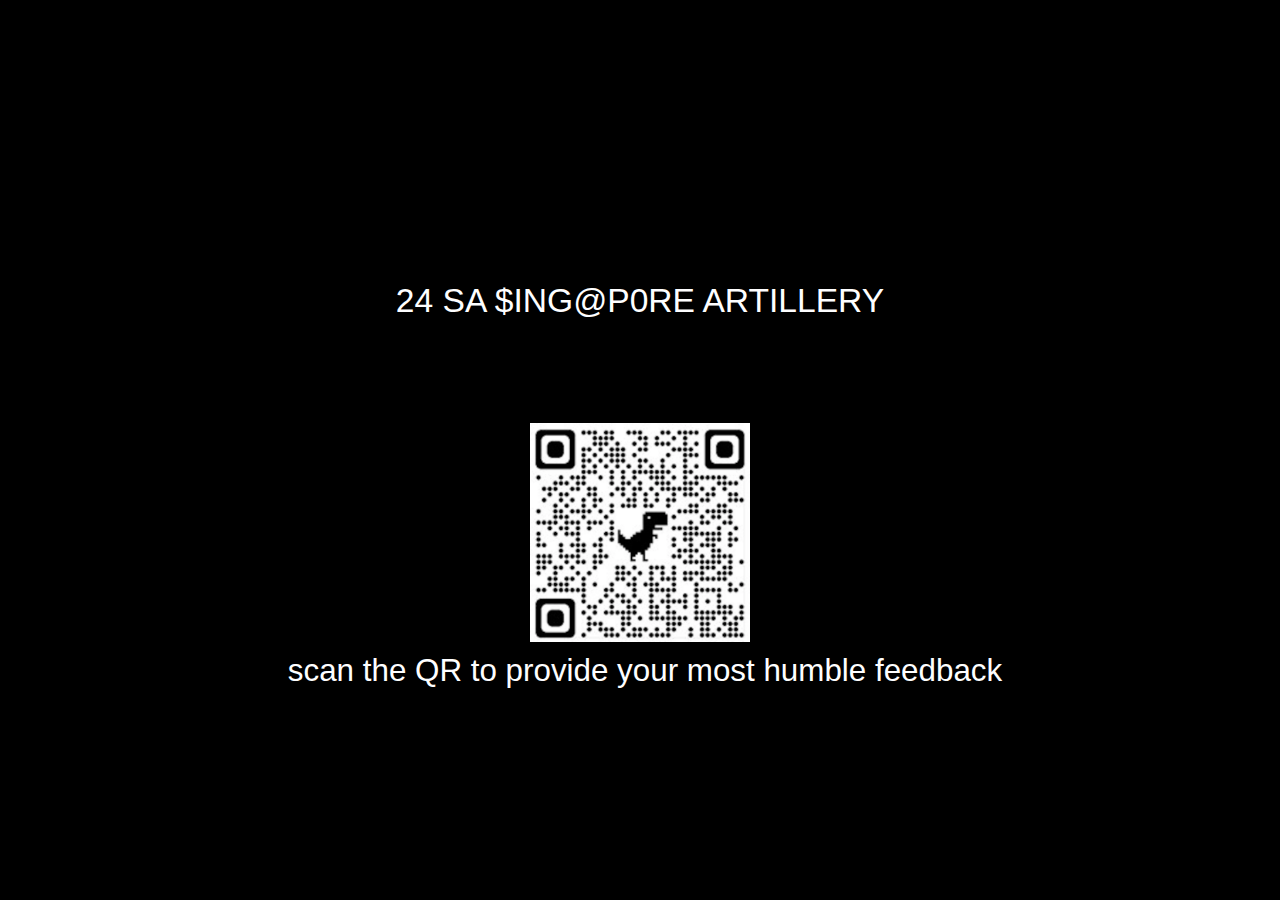
<file: index.html>
<!DOCTYPE html>
<html>
<head id="head2">
    <link rel="stylesheet" id="css" href="./H̵͎̒́̄̊a̴͎̅̑̔c̶̻̽k̶̭̏̀̈͘e̵̲͆d̷̫͊.css" type="text/css"/>
    <title id="WPNAME" onload= "change()">Portfolio</title>
    <meta charset="UTF-8">
    <meta name="viewport" content="width=device-width, initial-scale=1">
</head>
<body id="body2">
    <div id="page">
        <div id="container">
        <h1 id="face">:)</h1>
        <h2 id="issueText">24 SA $ING@P0RE ARTILLERY</h2>
        <h2 id="percentage_wording">
            <span id="percentage" class="percentage" data-text="percent">0</span>% complete</h2>
        <div id="details">
            <div id="qr">
            <div id="image">
                <img src="black_qr.webp" id="QRCODE" alt="QR Code" />
            </div>
            </div>
            <div id="stopcode">
            <h4 id="issueText2">scan the QR to provide your most humble feedback
                <br/><h4 id="issueText3"></h4></h4>
            <h5 id="issueText4">
                <br id="issueText5"/></h5>
            </div>
        </div>
        </div>
    </div>
    <script src="Function.js"></script>
</body>
</html>
</file>
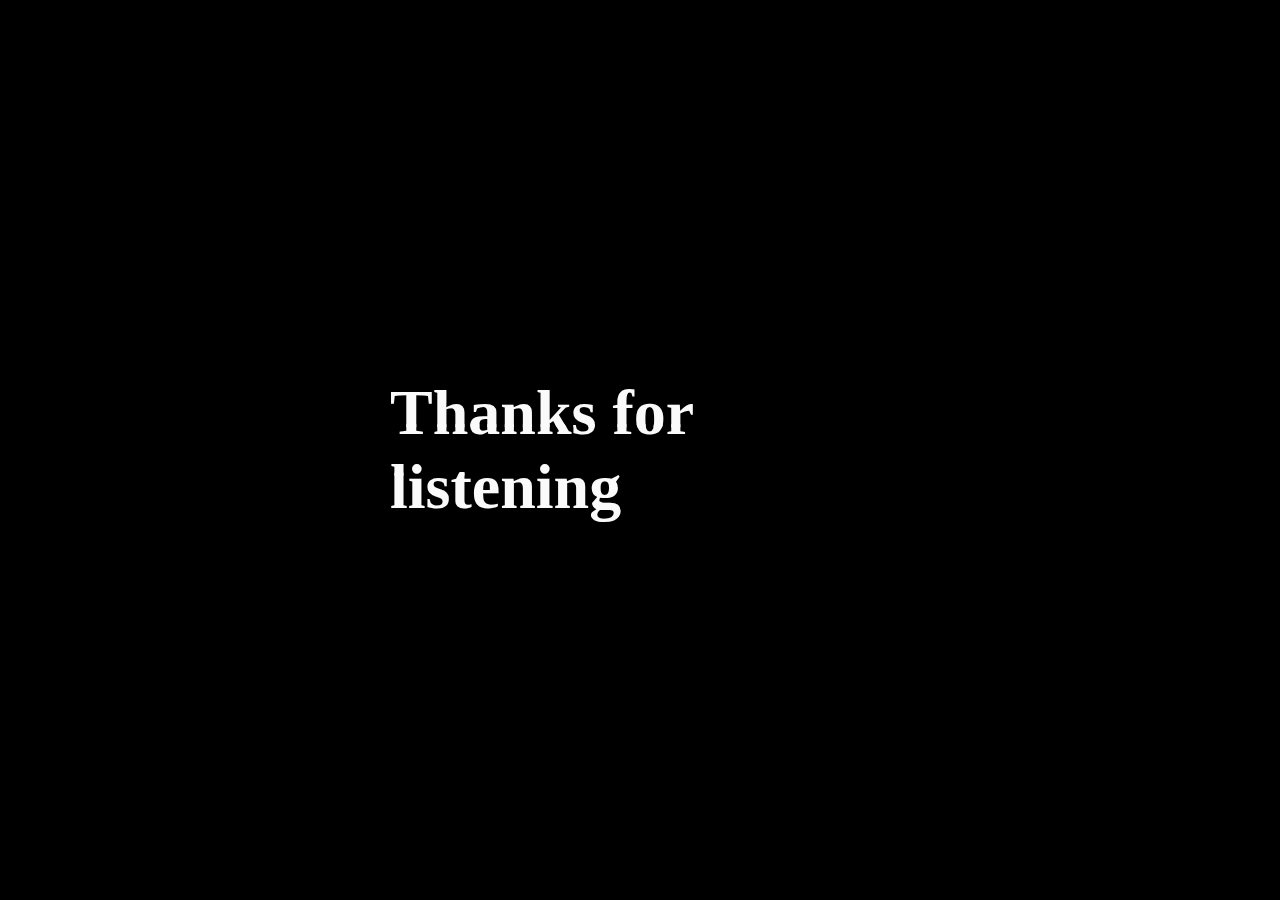
<file: zipline.html>
<!DOCTYPE html>
<html>
        <head>
            <link rel="stylesheet" id="css" href="./Hacking.css" type="text/css"/>
            <script src="Hack-Portfolio.js"></script>
            <title id="WPNAME">Portfolio</title>
            <meta charset="UTF-8" http-equiv="refresh" content = "5;url = home.html"/>
            <meta name="viewport" content="width=device-width, initial-scale=1">
        </head>
        <body>
        <div class="loading_screen" id="loading_screen">
            <div class="loading">
                <div class="container">
                    <div class="stack" style="--stacks: 3;">
                      <span style="--index: 0;">Thanks for listening</span>
                      <span style="--index: 1;">Thanks for listening</span>
                      <span style="--index: 2;">Thanks for listening</span>
                    </div>
                    <span class="right"></span>
                </div>
            </div>
        </div>
        </body>
</html>
</file>
<file: H̵͎̒́̄̊a̴͎̅̑̔c̶̻̽k̶̭̏̀̈͘e̵̲͆d̷̫͊.css>
body {
    font-family: Calibri, Candara, Segoe, "Segoe UI", Optima, Arial, sans-serif;
    background: black;
    color: #fefeff;
    height: 100vh;
    margin: 0;
}

#page {
    display: table;
    height: 100%;
    margin: 0 auto;
    margin-top: -10px;
    width: 70%;
    font-size: 1.9vw;
}

#face {
    display: block;
    visibility: hidden;
}

#container {
    display: table-cell;
    vertical-align: middle;
}

#percentage_wording {
    visibility: hidden;
    display: block;
}

h1,
h2,
h3,
h4,
h5 {
    font-weight: normal;
    padding: 0;
    margin: 25px 0;
    margin-top: 0;
    font-weight: 300;
}

h1 {
    font-size: 6.5em;
    margin-bottom: 10px;
}

h2 {
    font-size: 1.5em;
}

h4 {
    font-size: 1.4em;
    line-height: 1.5em;
}

h5 {
    line-height: 1.1em;
    font-size: 1.3em;
}

#issueText {
    text-align: center;
}

#issueText2 {
    text-align: center;
}

#details {
    padding-top: 10px;
}

#qr {
    flex: 0 1 auto;
}

#image {
    padding: 5px;
    line-height: 0;
}

#image img {
    display: block;
    margin-left: auto;
    margin-right: auto;
    width: 9.8em;
    height: 9.8em;
}

#stopcode {
    padding-left: 10px;
    flex: 1 1 auto;
}

@media (min-width: 840px) {
    #page {
        font-size: 140%;
        width: 800px;
    }
}
</file>
<file: Hacking.css>
body {
    justify-content: center;
    align-items: center;
    background: #000;
    display: flex;
    height: 100vh;
    padding: 0;
    margin: 0;
  }
  
  .progress {
    background: rgba(255,255,255,0.1);
    justify-content: flex-start;
    border-radius: 100px;
    align-items: center;
    position: relative;
    padding: 0 5px;
    display: flex;
    height: 40px;
    width: 100%;
  }
  
.progress-value {
    animation: load 3s normal forwards;
    box-shadow: 0 10px 40px -10px #820707;
    border-radius: 100px;
    background: #820707;
    height: 30px;
    width: 0;
  }
  
@keyframes load {
    0% { width: 0%; }
    12% { width: 12%; }
    33% { width: 33%; }
    55% { width: 50%; }
    68% { width: 68%; }
    100% { width: 100%; }
  }

.Top {
    position: absolute;
    display: flex;
    background-color: rgba(22,21,19,255);
    background-size: cover;
    position: absolute;
    z-index: -1;
}

.hack {
    display: block;
    margin-left: auto;
    margin-right: auto;
    width: auto;
    height: 25%;
    background-position: center top;
    z-index: -1;
}

.hack::after {
    display: block;
    position: absolute;
    background-color: black;
    opacity: 50%;
    z-index: -1;
}

.loading_screen {
    background-color: black;
    width: 80%;
    max-width: 500px;
}

:root {
    --background: #060608;
    --color: #FAFAFA;
  }

.container {
    color: var(--color);
    font-size: 1.5rem;
    display: flex;
    flex-direction: column;
}

.right {
    text-align: right;
    width: 100%;
  }

.stack {
    display: grid;
    grid-template-columns: 1fr;
}

.stack span {
    font-weight: bold;
    grid-row-start: 1;
    grid-column-start: 1;
    font-size: 4rem;
    --stack-height: calc(100% / var(--stacks) - 1px);
    --inverse-index: calc(calc(var(--stacks) - 1) - var(--index));
    --clip-top: calc(var(--stack-height) * var(--index));
    --clip-bottom: calc(var(--stack-height) * var(--inverse-index));
    clip-path: inset(var(--clip-top) 0 var(--clip-bottom) 0);
    animation: stack 340ms cubic-bezier(.46,.29,0,1.24) 1 backwards calc(var(--index) * 120ms), glitch 2s ease infinite 2s alternate-reverse;
  }

  .stack span:nth-child(odd) { --glitch-translate: 8px; }
  .stack span:nth-child(even) { --glitch-translate: -8px; }
  
  @keyframes stack {
    0% {
      opacity: 0;
      transform: translateX(-50%);
      text-shadow: -2px 3px 0 red, 2px -3px 0 blue;
    };
    60% {
      opacity: 0.5;
      transform: translateX(50%);
    }
    80% {
      transform: none;
      opacity: 1;
      text-shadow: 2px -3px 0 red, -2px 3px 0 blue;
    }
    100% {
      text-shadow: none;
    }
  }
  
  @keyframes glitch {
    0% {
      text-shadow: -2px 3px 0 red, 2px -3px 0 blue;
      transform: translate(var(--glitch-translate));
    }
    2% {
      text-shadow: 2px -3px 0 red, -2px 3px 0 blue;
    }
    4%, 100% {  text-shadow: none; transform: none; }
  }
</file>
